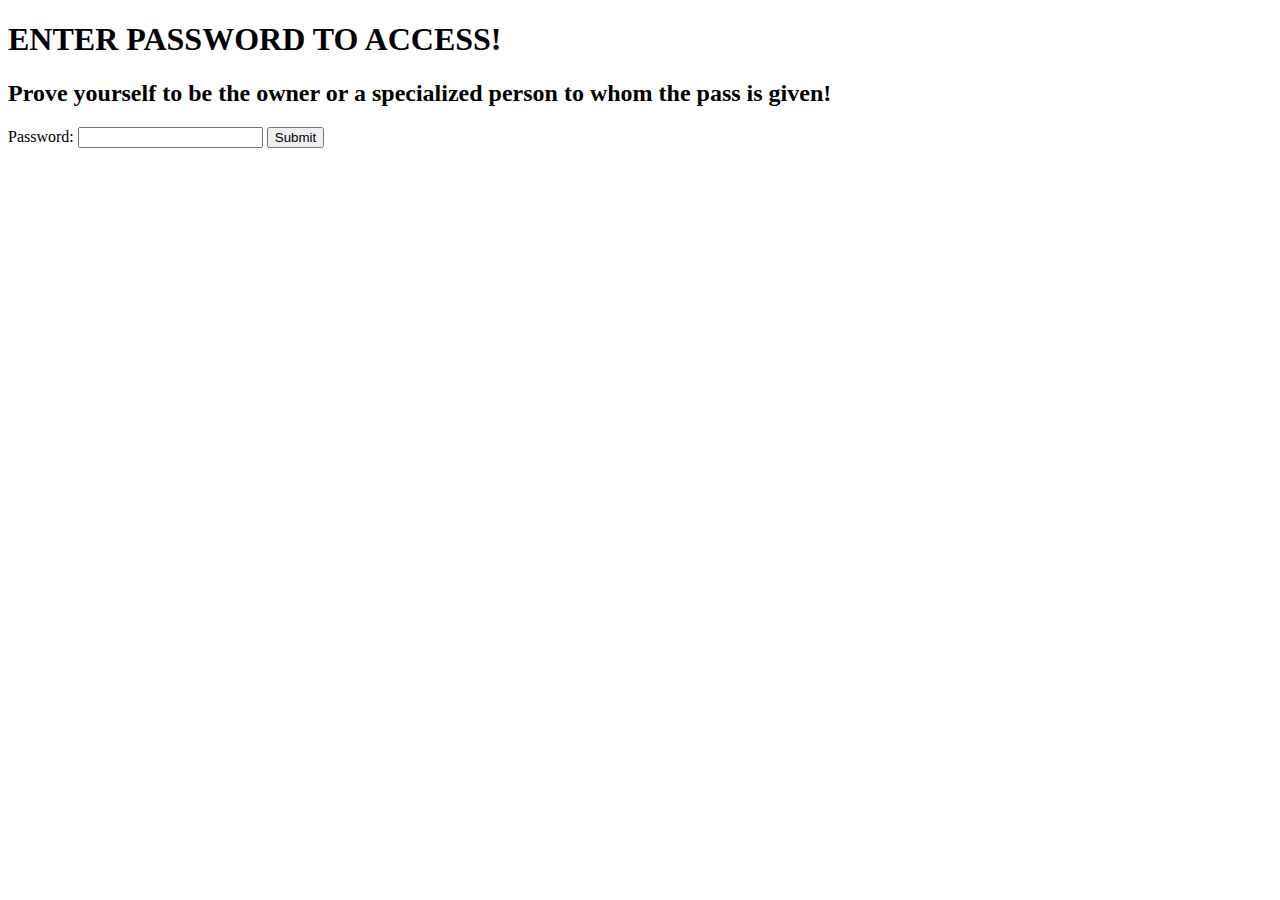
<file: diary.html>
<!DOCTYPE html>
<html lang="en">
<head>
    <meta charset="UTF-8">
    <meta name="viewport" content="width=device-width, initial-scale=1.0">
    <title>Secret work!</title>
    <h1>ENTER PASSWORD TO ACCESS!</h1>
    <script src="index.js"></script>
</head>
<body oncontextmenu="return false;">
    <h2>Prove yourself to be the owner or a specialized person to whom the pass is given!</h2>
    <form class="password" action="lol.html" onsubmit="return passcheck()">
        Password: <input type="password" required id="bruh">
        <input type="submit">
    </form>
</body>
</html>
</file>
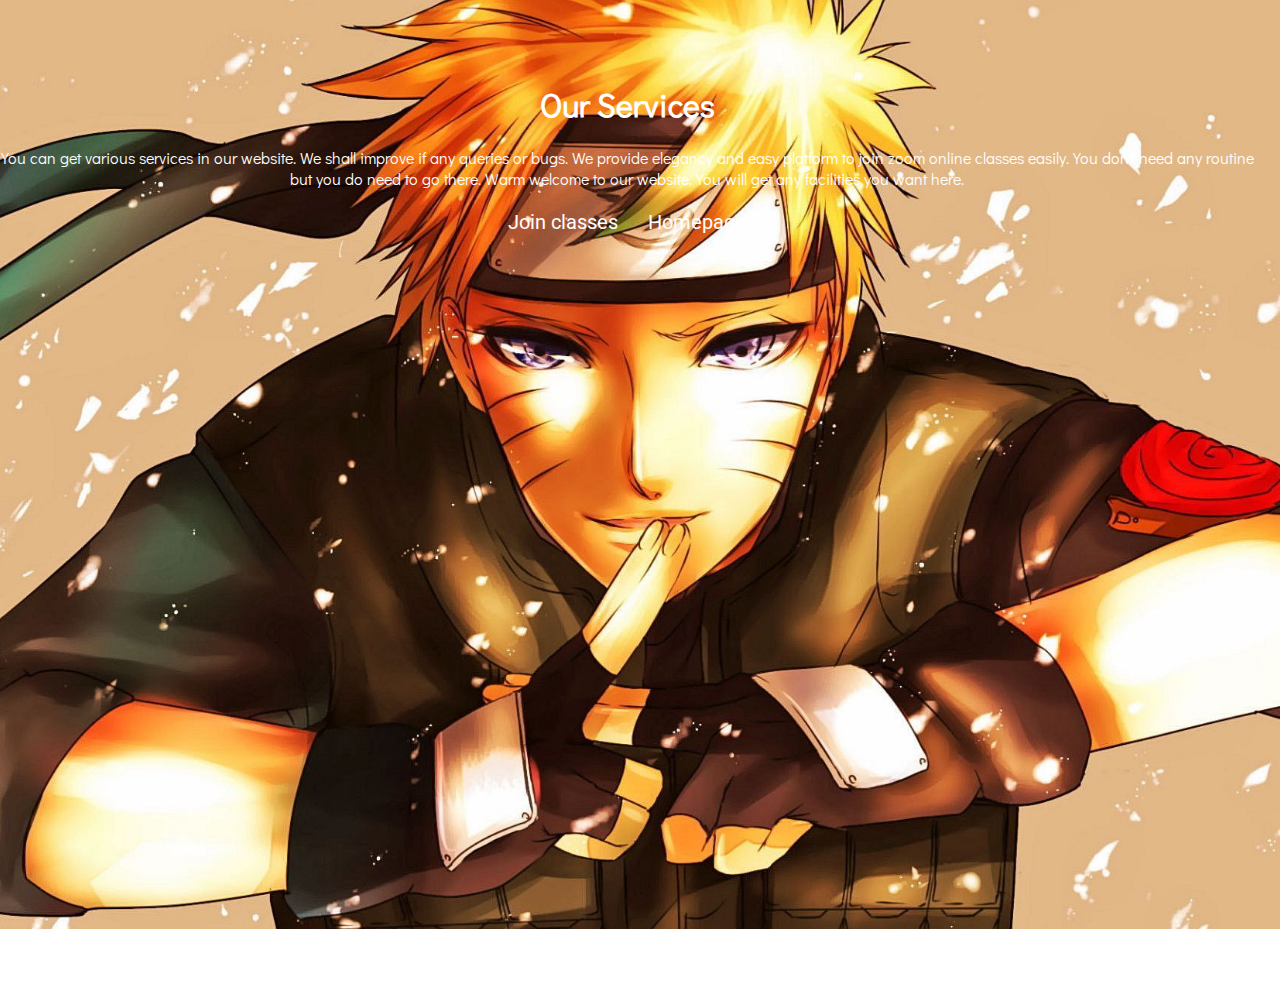
<file: services.html>
<!DOCTYPE html><html lang="en"><head> <meta charset="UTF-8"> <meta name="viewport" content="width=device-width, initial-scale=1.0"> <title>Services</title> <style>@import url('https://fonts.googleapis.com/css2?family=Didact+Gothic&display=swap'); @import url('https://fonts.googleapis.com/css2?family=Roboto:wght@500&display=swap'); body{background: url(bg2.jpg) no-repeat; background-size: cover; background-position: center; height: 100vh; color: white; text-align: center; transform: translate(-1%, 7%); font-family: 'Didact Gothic', sans-serif;}a{text-decoration: none; color: white; font-size: 20px; font-family: 'Roboto' , sans-serif; padding: 6px 13px; transition: .4s;}a:hover{background-color: red; border-radius: 2px;}</style></head><body> <h1>Our Services</h1> You can get various services in our website. We shall improve if any queries or bugs. We provide elegancy and easy platform to join zoom online classes easily. You don't need any routine but you do need to go there. Warm welcome to our website. You will get any facilities you want here. <br><br><a href="joinclasses.html">Join classes</a> <a href="index.html">Homepage</a> </body></html>
</file>
